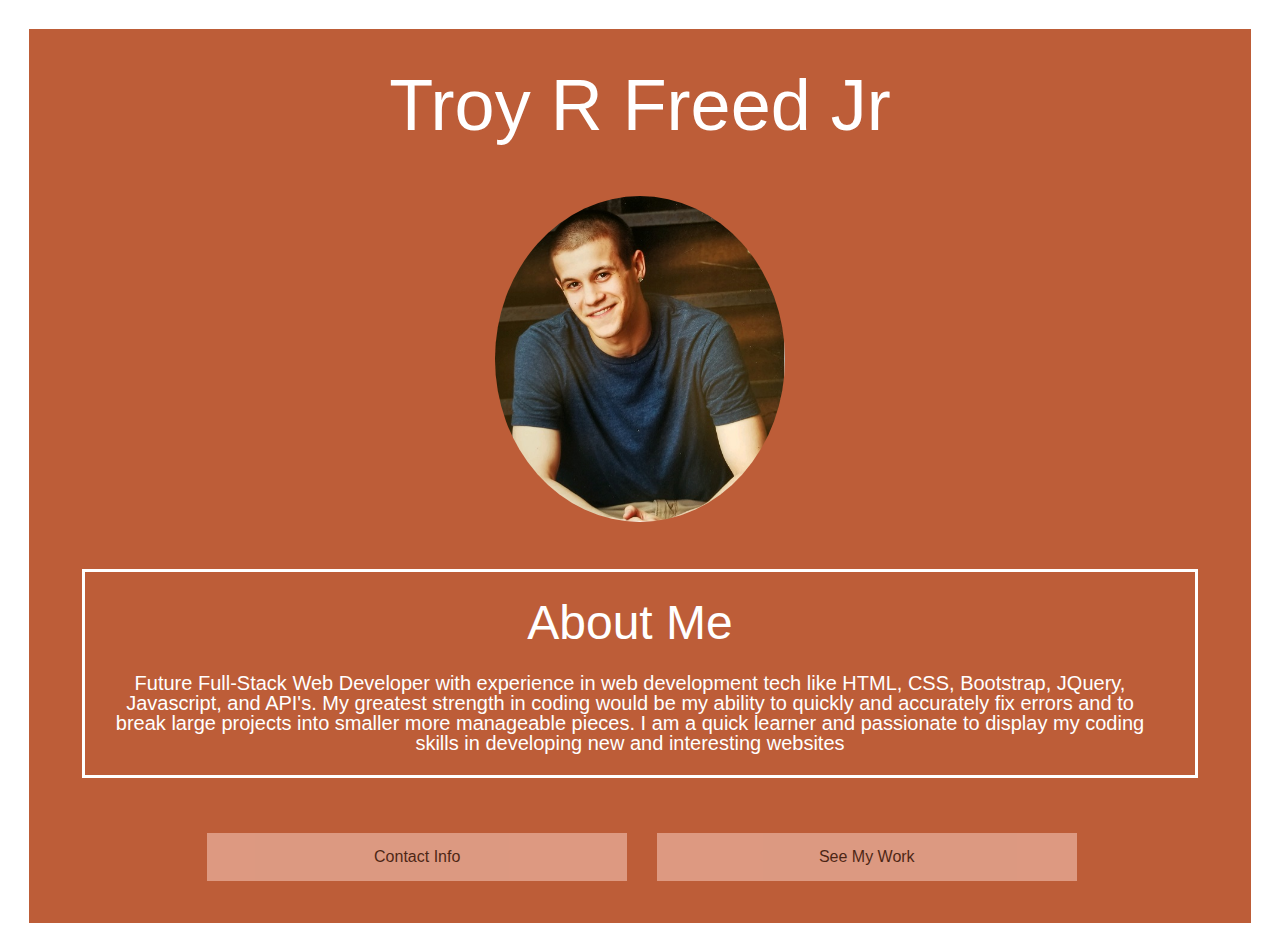
<file: index.html>
<!DOCTYPE html>
<html lang="en">

<head>
    <meta charset="UTF-8">
    <meta http-equiv="X-UA-Compatible" content="IE=edge">
    <meta name="viewport" content="width=device-width, initial-scale=1.0">
    <script src="https://ajax.googleapis.com/ajax/libs/jquery/3.5.1/jquery.min.js"></script>
    <link rel="stylesheet" href="https://stackpath.bootstrapcdn.com/bootstrap/4.3.1/css/bootstrap.min.css" />
    <link rel="stylesheet" href="./assets/css/reset.css" />
    <link rel="stylesheet" href="./assets/css/style.css" />
    <title>Troy Freed's Porfolio</title>
</head>

<body>
    <main class="d-flex min-vh-100">
        <div class="container-fluid my-auto name">
            <h1 class="display-3 text-center">Troy R Freed Jr</h1>
            <div class="col-12 mt-3 text-center">
                <img src="assets/images/picofme.png" alt="Picture of me!" class="picofme">
                <article id="about-me">
                    <section>
                        <h1>About Me</h1>
                        <p>
                           Future Full-Stack Web Developer with experience in web development tech like HTML, CSS, Bootstrap, JQuery, Javascript, and API's. My greatest strength in coding would be my ability to quickly and accurately fix errors and to break large projects into smaller more manageable pieces. I am a quick learner and passionate to display my coding skills in developing new and interesting websites
                        </p>
                    </section>
                </article>
            </div>
            <div class="row justify-content-center">
                <div class="col-12 col-md-9 p-4">
                    <div class="row">
                        <div class="col-12 col-md-6 ">
                            <div class="btn2 btn-block p-3 my-2">Contact Info</div>
                        </div>
                        <div class="col-12 col-md-6 ">
                            <div class="btn3 btn-block p-3 my-2">See My Work</div>
                        </div>
                    </div>
                </div>
            </div>
        </div>
    </main>
</body>
<script src="script.js"></script>
</html>
</file>
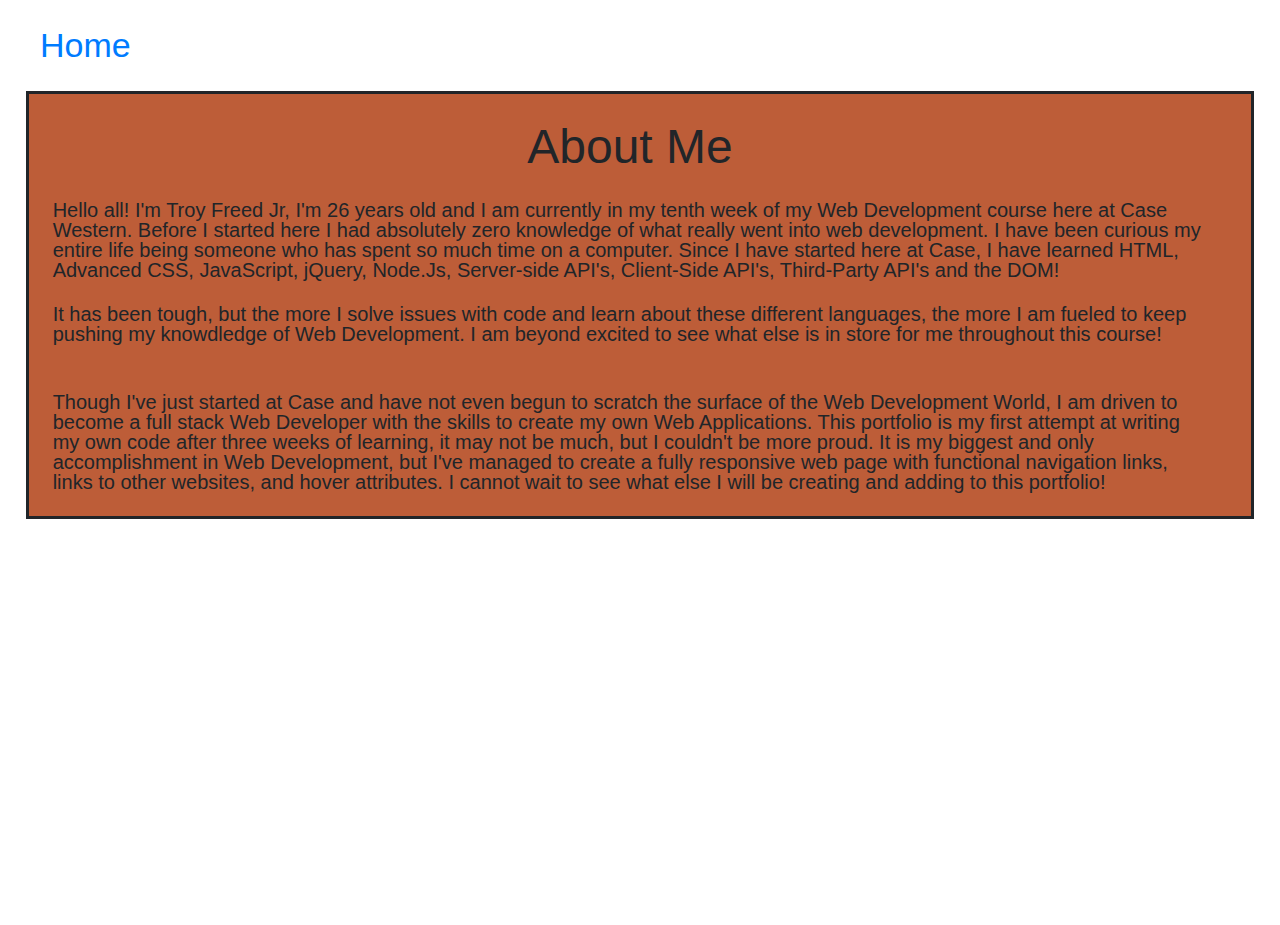
<file: about.html>
<!DOCTYPE html>
<html lang="en">

<head>
    <meta charset="UTF-8">
    <meta name="viewport" content="width=device-width, initial-scale=1.0">
    <meta http-equiv="X-UA-Compatible" content="ie=edge">
    <meta name="Description" content="Enter your description here" />
    <script src="https://ajax.googleapis.com/ajax/libs/jquery/3.5.1/jquery.min.js"></script>
    <link rel="stylesheet" href="https://cdnjs.cloudflare.com/ajax/libs/twitter-bootstrap/4.5.0/css/bootstrap.min.css">
    <link rel="stylesheet" href="./assets/css/reset.css" />
    <link rel="stylesheet" href="./assets/css/style.css" />
    <title> AboutMe </title>
</head>

<body>
    <div class="col-12 text-center">
        <h2><a href="./index.html">Home</a></h2>
    </div>
    <article id="about-me">
        <section>
            <h1>About Me</h1>
            <p>
                Hello all! I'm Troy Freed Jr, I'm 26 years old and I am currently in my tenth week of my Web Development
                course here at Case Western. Before I started here I had absolutely zero knowledge of what really went
                into web development. I have been curious my entire life being someone who has spent so much time on a
                computer. Since I have started here at Case, I have learned HTML, Advanced CSS, JavaScript, jQuery,
                Node.Js, Server-side API's, Client-Side API's, Third-Party API's and the DOM!
            </p>
            <p>
                It has been tough, but the more I solve issues with code and learn about these different
                languages, the more I am fueled to keep pushing my knowdledge of Web Development. I am beyond excited to
                see what else is in store for me throughout this course!
            </p>
            </p>
            <p>
                Though I've just started at Case and have not even begun to scratch the surface of the Web Development
                World, I am driven to become a full stack Web Developer with the skills to create my own Web
                Applications. This portfolio is my first attempt at writing my own code after three weeks of learning,
                it may not be much, but I couldn't be more proud. It is my biggest and only accomplishment in Web
                Development, but I've managed to create a fully responsive web page with functional navigation links,
                links to other websites, and hover attributes. I cannot wait to see what else I will be creating and
                adding to this portfolio!
            </p>
        </section>
    </article>
</body>

</html>
</file>
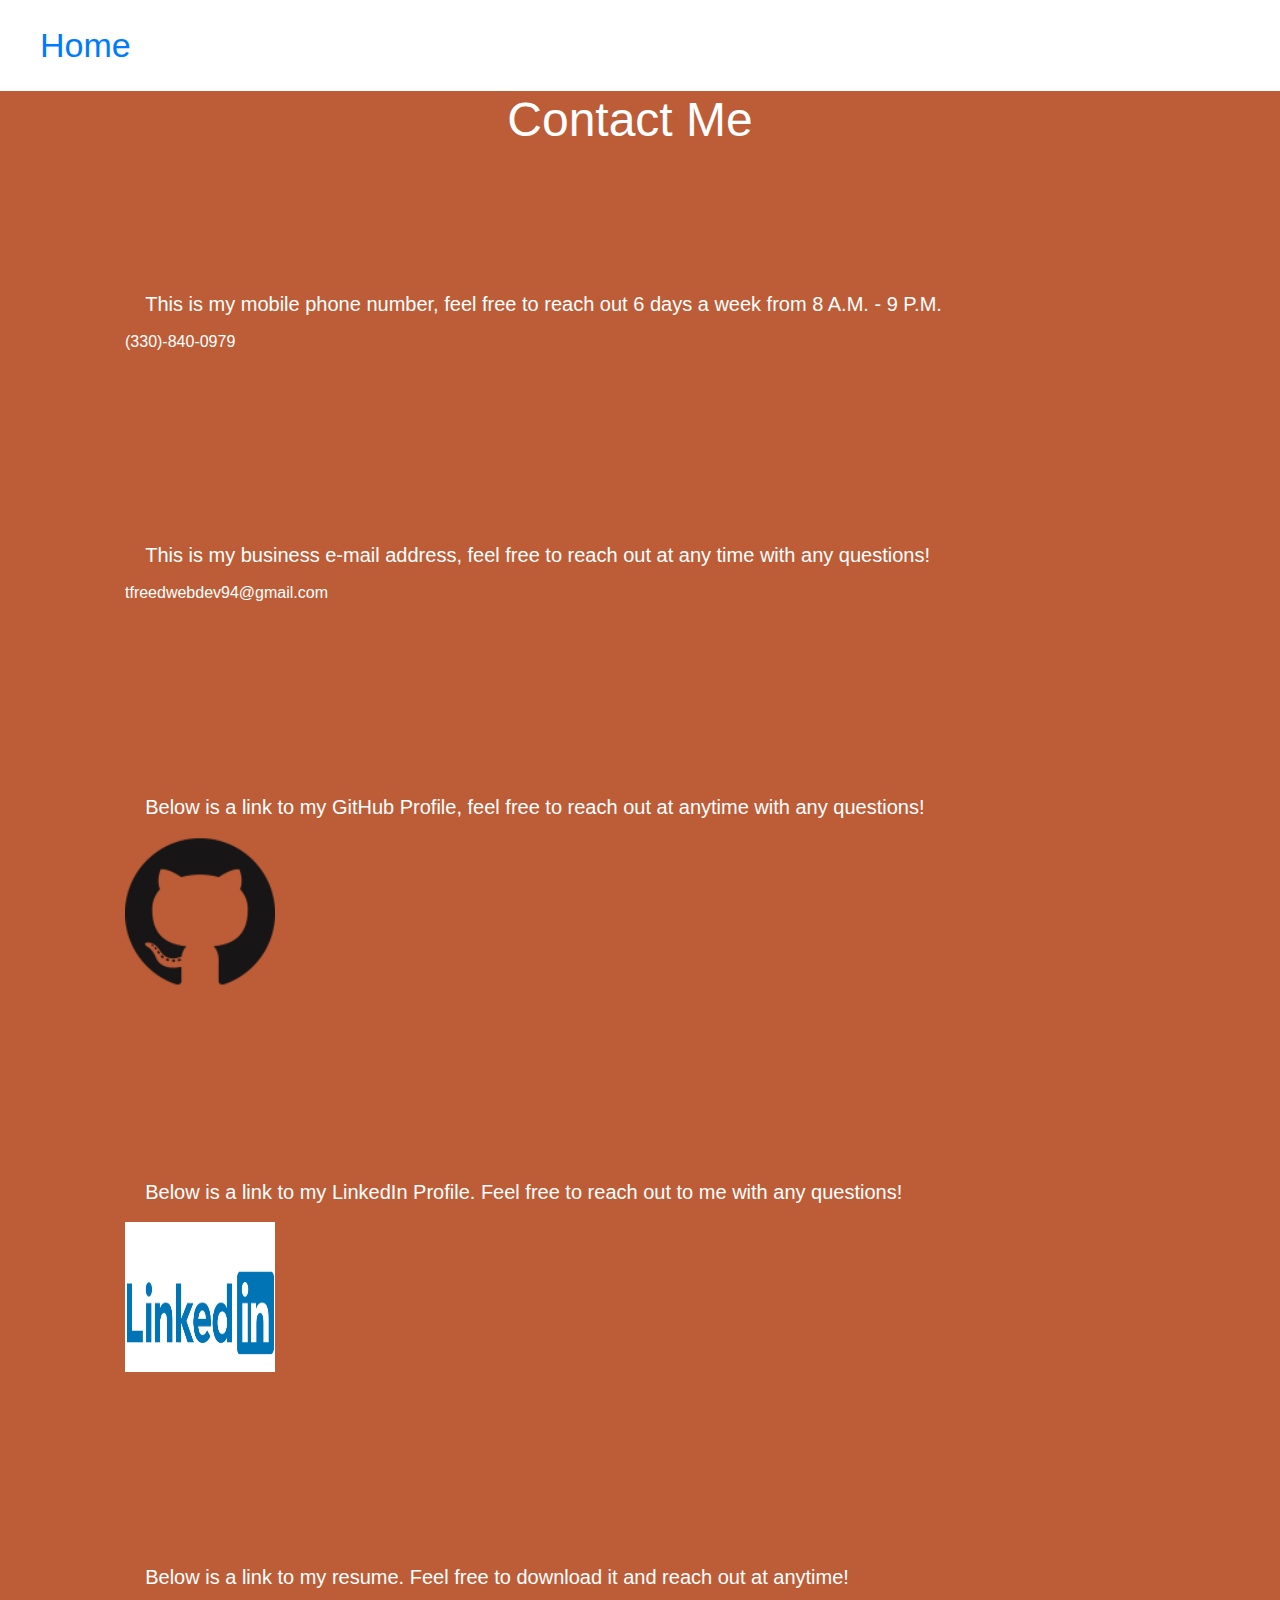
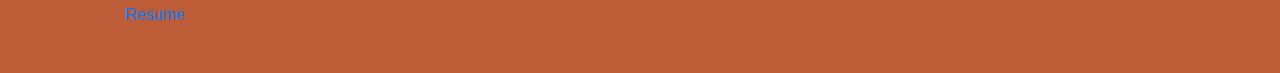
<file: contact.html>
<!DOCTYPE html>
<html lang="en">

<head>
    <meta charset="UTF-8">
    <meta name="viewport" content="width=device-width, initial-scale=1.0">
    <meta http-equiv="X-UA-Compatible" content="ie=edge">
    <meta name="Description" content="Enter your description here" />
    <script src="https://ajax.googleapis.com/ajax/libs/jquery/3.5.1/jquery.min.js"></script>
    <link rel="stylesheet" href="https://cdnjs.cloudflare.com/ajax/libs/twitter-bootstrap/4.5.0/css/bootstrap.min.css">
    <link rel="stylesheet" href="./assets/css/reset.css" />
    <link rel="stylesheet" href="./assets/css/style.css" />
    <title> ContactMe </title>
</head>

<body>
    <div class="col-12 text-center">
        <h2><a href="./index.html"> Home</a></h2>
    </div>
    <div class="contact">
        <div id="contact-me">
            <h1>Contact Me</h1>
            <div>
                <div class="contactinfo">
                    <p>
                        This is my mobile phone number, feel free to reach out 6 days a week from 8 A.M. - 9 P.M.
                    </p>
                    (330)-840-0979
                </div>
                <div class="contactinfo">
                    <p>
                        This is my business e-mail address, feel free to reach out at any time with any questions!
                    </p>
                    tfreedwebdev94@gmail.com
                </div>
                <div class="contactinfo">
                    <p>
                        Below is a link to my GitHub Profile, feel free to reach out at anytime with any questions!
                    </p>
                    <a href="https://github.com/tfreed94">
                        <img src="assets/images/GitHub-Mark-120px-plus.png" width="150" height="150"> </a>
                </div>
                <div class="contactinfo">
                    <div>
                        <p>
                            Below is a link to my LinkedIn Profile. Feel free to reach out to me with any questions!
                        </p>
                    </div>
                    <a href="https://www.linkedin.com/in/troy-freed-jr-737635206/">
                        <img src="assets/images/LinkedIn.png" width="150" height="150"> </a>
                </div>
                <div class="contactinfo">
                    <p>
                        Below is a link to my resume. Feel free to download it and reach out at anytime!
                    </p>
                    <a href="https://drive.google.com/file/d/1E9aUY1U31kgjP0oyKnx6u50lXRhYZUSi/view?usp=sharing"> Resume</a>
                </div>
            </div>

        </div>
    </div>
</body>

</html>
</file>
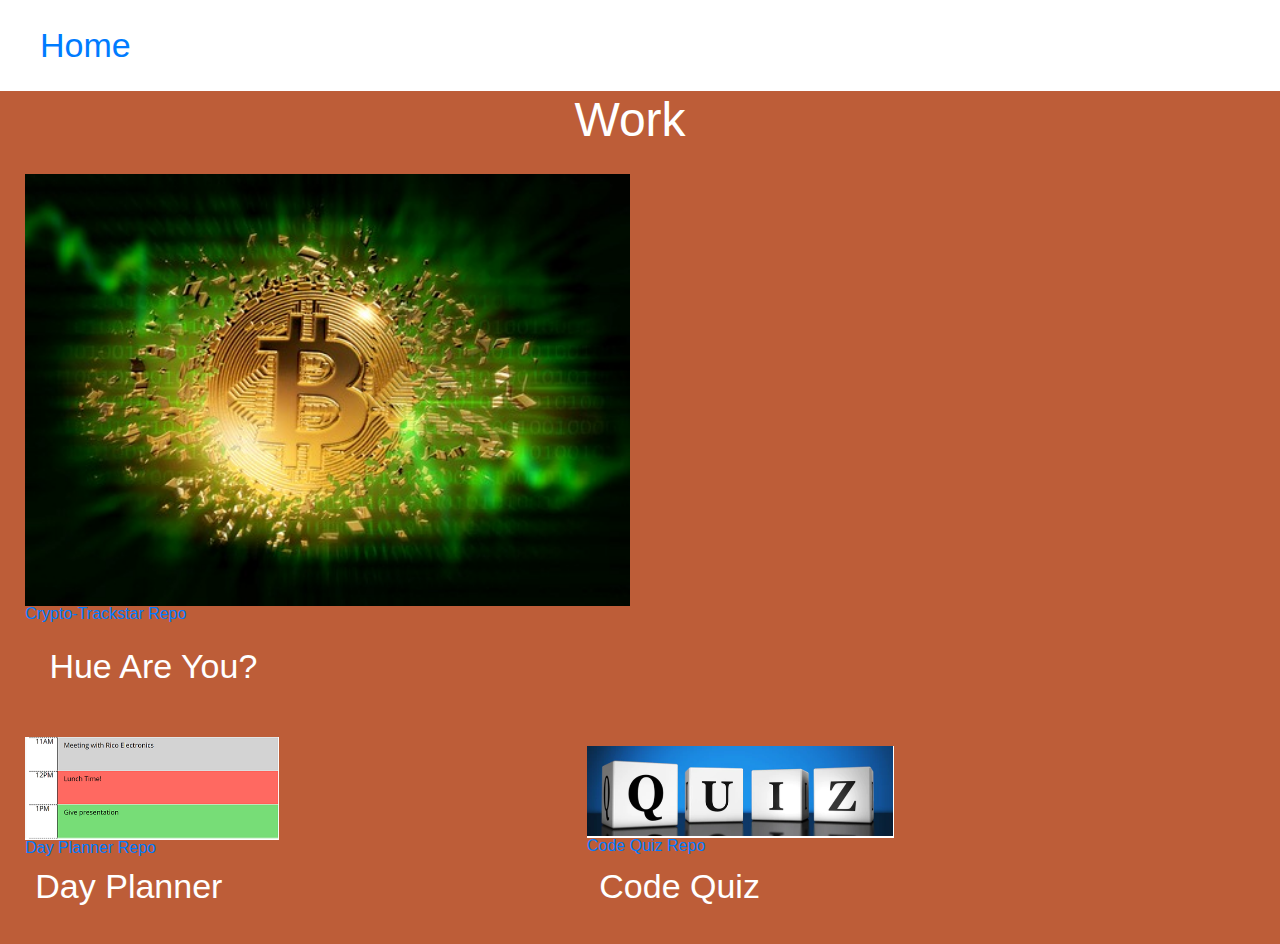
<file: work.html>
<!DOCTYPE html>
<html lang="en">

<head>
    <meta charset="UTF-8">
    <meta name="viewport" content="width=device-width, initial-scale=1.0">
    <meta http-equiv="X-UA-Compatible" content="ie=edge">
    <meta name="Description" content="Enter your description here" />
    <script src="https://ajax.googleapis.com/ajax/libs/jquery/3.5.1/jquery.min.js"></script>
    <link rel="stylesheet" href="https://cdnjs.cloudflare.com/ajax/libs/twitter-bootstrap/4.5.0/css/bootstrap.min.css">
    <link rel="stylesheet" href="./assets/css/reset.css" />
    <link rel="stylesheet" href="./assets/css/style.css" />
    <title> MyWork </title>
</head>

<body>
    <div class="col-12 text-center">
        <h2><a href="./index.html"> Home</a></h2>
    </div>
    <section class="contact" id="contact-me">
        <h1>Work</h1>
        <section class="work-style">
            <a href="https://crypto-trackstar.herokuapp.com/">
                <img src="assets/images/bitcoin.jpg" alt="Crypto-Trackstar Project" class="response">
                <br>
                <a href="https://github.com/tfreed94/Crypto-Trackstar">Crypto-Trackstar Repo</a>
            </a>
            <h2>
                Hue Are You?
            </h2>
        </section>
        <section class="work-style2">
            <a href="https://tfreed94.github.io/MyDayPlanner/">
                <img src="assets/images/mydayplannerpicture.png" alt="placeholder image" class="response">
                <br>
                <a href="https://github.com/tfreed94/MyDayPlanner">Day Planner Repo</a>
            </a>
            <h2>
                Day Planner
            </h2>
        </section>
        <section class="work-style2">
            <a href="https://tfreed94.github.io/MyCodeQuiz/">
                <img src="assets/images/quizpic.png" alt="placeholder image" class="response">
                <br>
                <a href="https://github.com/tfreed94/MyCodeQuiz">Code Quiz Repo</a>
            </a>
            <h2>
                Code Quiz
            </h2>
        </section>
    </section>
    </section>
</body>
</file>
<file: assets/css/style.css>
/* Universal selectors for the layout/positioning/style of webpage. */

* {
    box-sizing: border-box;
    padding: 1;
    margin: 2;
}

body {
    background-color:#fff;
}

p {
    display:flex;
    flex-wrap: wrap;
    margin: 2%;
    font-size: 20px;
    font-family:sans-serif;
}

h1 {
    display: flex;
    flex-wrap: wrap;
    margin: 2%;
    font-size: 48px;
    font-family: sans-serif;
}

h2 {
    display: flex;
    flex-wrap: wrap;
    margin: 2%;
    font-size: 34px;
    font-family: sans-serif;
}

.btn1, .btn2, .btn3 {
    background-color: #f1c2b3;
    border: none;
    color: black;
    padding: 16px 32px;
    text-align: center;
    font-size: 16px;
    margin: 4px 2px;
    opacity: 0.6;
    transition: 0.3s;
}

.btn1:hover {
    color: #BD5D38;
}
.btn2:hover {
    color: #BD5D38
}
.btn3:hover {
    color: #BD5D38
}

/* Class making images responsive. */

.picofme {
    width: 25%;
    height: auto;
    border-radius: 50%;
    margin: 2%;
}

.display-3 {
    display: flex;
    justify-content: center;
}

.response {
    width: 50%;
    height: auto;
}

.contact {
    padding-right: 20px;
    background-color: #BD5D38;
    color:#fff;
}

#contact-me h1 {
    display: flex;
    justify-content: center;
}

.contactinfo {
    margin: 75px;
    padding: 50px;
}
/* Article tag */

article {
    display: flex;
    flex-wrap: wrap;
    margin: 2%;
    padding-right: 20px;
    background-color: #BD5D38;
    border: solid;

}

#about-me h1 {
    display: flex;
    justify-content: center;
}

/* Positioning for article image */

.img-position {
    margin: 2%;
    display: flex;
    flex-wrap: wrap;
}

/* Main */

main {
    display:flex;
    flex-wrap: wrap;
    margin: 2%;
    background-color:#BD5D38;
    color: #fff;
    border: solid;
}

/* Main sections positioning */

.work-style {
    margin: 2%
}

.work-style2 {
    margin: 2%;
    display:inline-block;
}
</file>
